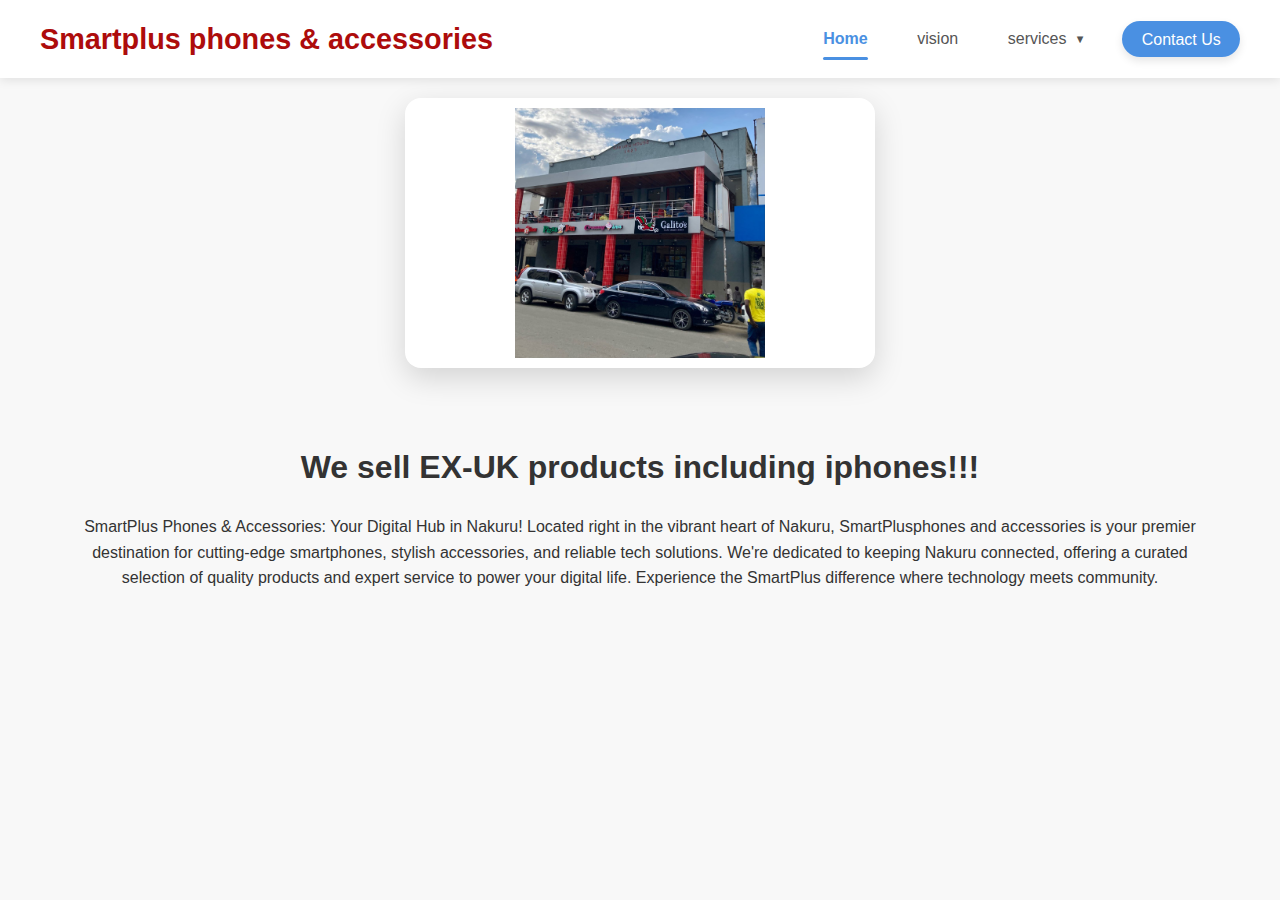
<file: index.html>
<!DOCTYPE html>
<html lang="eng-us">
    <head>
    <meta charset="utf-8">
    <meta name="viewport" content="width=device-width, initial-scale=1.0">
    <meta http-equiv="X-UA-Compatible" content="IE=edge">
    <link rel="stylesheet" href="smart.css">
    </head>
  
<body>

<header class="main-header">
    
 <nav class="navbar">
            <a href="#" class="navbar-brand">Smartplus phones & accessories</a>

            <ul class="navbar-nav">
                <li class="nav-item"><a href="#home" class="nav-link current">Home</a></li>
                <li class="nav-item"><a href="vision.html" class="nav-link">vision</a></li>
                <li class="nav-item dropdown">
                    <a href="#services" class="nav-link dropdown-toggle" aria-expanded="false">services</a>
                    <div class="dropdown-menu">
                        <a href="iphone.html" class="dropdown-item">iphones</a>
                        <a href="#service2" class="dropdown-item">samsung</a>
                        <a href="repair.html" class="dropdown-item">iphone repair</a>
                    </div>
                </li>
                <li class="nav-item"><a href="contact.html" class="nav-link btn-cta">Contact Us</a></li>
            </ul>
        </nav>
    </header>



    <div class="main-container">

       <div class="image-wrapper">

         <img src="images/masters.PNG" height="250px" width="250px">
       </div>

         <div class="text-content">
            <h1 class="text-4xl md:text-5xl font-bold text-gray-800 mb-4">We sell EX-UK products including iphones!!!</h1>
            <p class="text-lg text-gray-700 leading-relaxed mb-6">
              
              SmartPlus Phones & Accessories: Your Digital Hub in Nakuru!
              Located right in the vibrant heart of Nakuru, SmartPlusphones and accessories is your premier destination for cutting-edge smartphones,
              stylish accessories, and reliable tech solutions. We're dedicated to keeping Nakuru connected, offering a curated
              selection of quality products and expert service to power your digital life. 
              Experience the SmartPlus difference where technology meets community.
    </div>


        

  



</body>

</header>
</file>
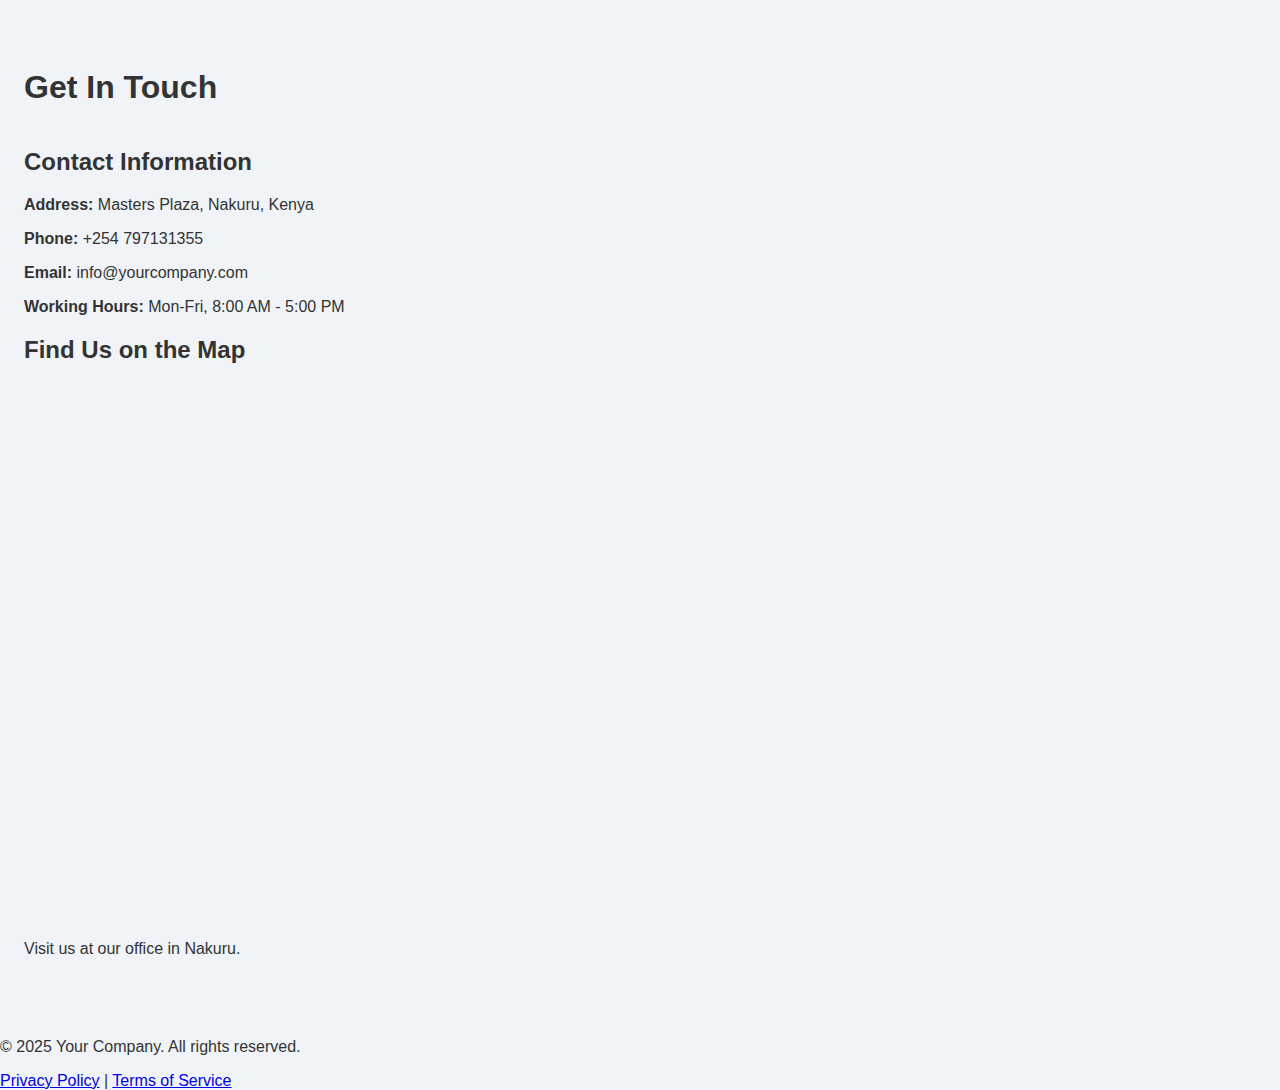
<file: contact.html>
<!DOCTYPE html>
<html lang="eng-us">
    <head>
    <meta charset="utf-8">
    <meta name="viewport" content="width=device-width, initial-scale=1.0">
    <meta http-equiv="X-UA-Compatible" content="IE=edge">
    <link rel="stylesheet" href="contact.css">
    </head>
<body>
     <main class="contact-main container mx-auto">
        <h1 class="text-5xl font-extrabold text-gray-900 text-center mb-12">Get In Touch</h1>

        <div class="contact-grid max-w-7xl mx-auto">

            <!-- Contact Form Section -->
           
            <!-- Contact Information & Map Sidebar -->
            <div class="space-y-8">
                <!-- Contact Info Card -->
                <div class="bg-white p-8 rounded-xl shadow-lg">
                    <h2 class="text-3xl font-bold text-gray-800 mb-6">Contact Information</h2>
                    <div class="space-y-4 text-lg text-gray-700">
                        <p><strong class="text-indigo-600">Address:</strong> Masters Plaza, Nakuru, Kenya</p>
                        <p><strong class="text-indigo-600">Phone:</strong> +254 797131355</p>
                        <p><strong class="text-indigo-600">Email:</strong> info@yourcompany.com</p>
                        <p><strong class="text-indigo-600">Working Hours:</strong> Mon-Fri, 8:00 AM - 5:00 PM</p>
                    </div>
                </div>

                <!-- Map Placeholder Card -->
                <div class="bg-white p-6 rounded-xl shadow-lg">
                    <h2 class="text-3xl font-bold text-gray-800 mb-6">Find Us on the Map</h2>
                    <div class="map-container">
                        <!-- Replace with your actual Google Maps embed iframe -->
                        <iframe
                            src="https://www.google.com/maps/embed?pb=!1m18!1m12!1m3!1d15958.33089408719!2d36.0694155!3d-0.3013892!2m3!1f0!2f0!3f0!3m2!1i1024!2i768!4f13.1!3m3!1m2!1s0x182a3821034c56e3%3A0x889814206e23d77a!2sNakuru!5e0!3m2!1sen!2ske!4v1688630400000!5m2!1sen!2ske"
                            allowfullscreen="" loading="lazy" referrerpolicy="no-referrer-when-downgrade">
                        </iframe>
                    </div>
                    <p class="text-sm text-gray-500 mt-4 text-center">
                        Visit us at our office in Nakuru.
                    </p>
                </div>
            </div>

        </div>
    </main>

    <!-- Footer Section (Similar to previous examples for consistency) -->
    <footer class="bg-gray-800 text-gray-300 p-6 text-center shadow-inner mt-auto">
        <div class="container mx-auto">
            <p>&copy; 2025 Your Company. All rights reserved.</p>
            <div class="mt-3 text-sm">
                <a href="#" class="hover:text-white transition duration-300">Privacy Policy</a> |
                <a href="#" class="hover:text-white transition duration-300">Terms of Service</a>
            </div>
        </div>
    </footer>

</body>
</html>
</file>
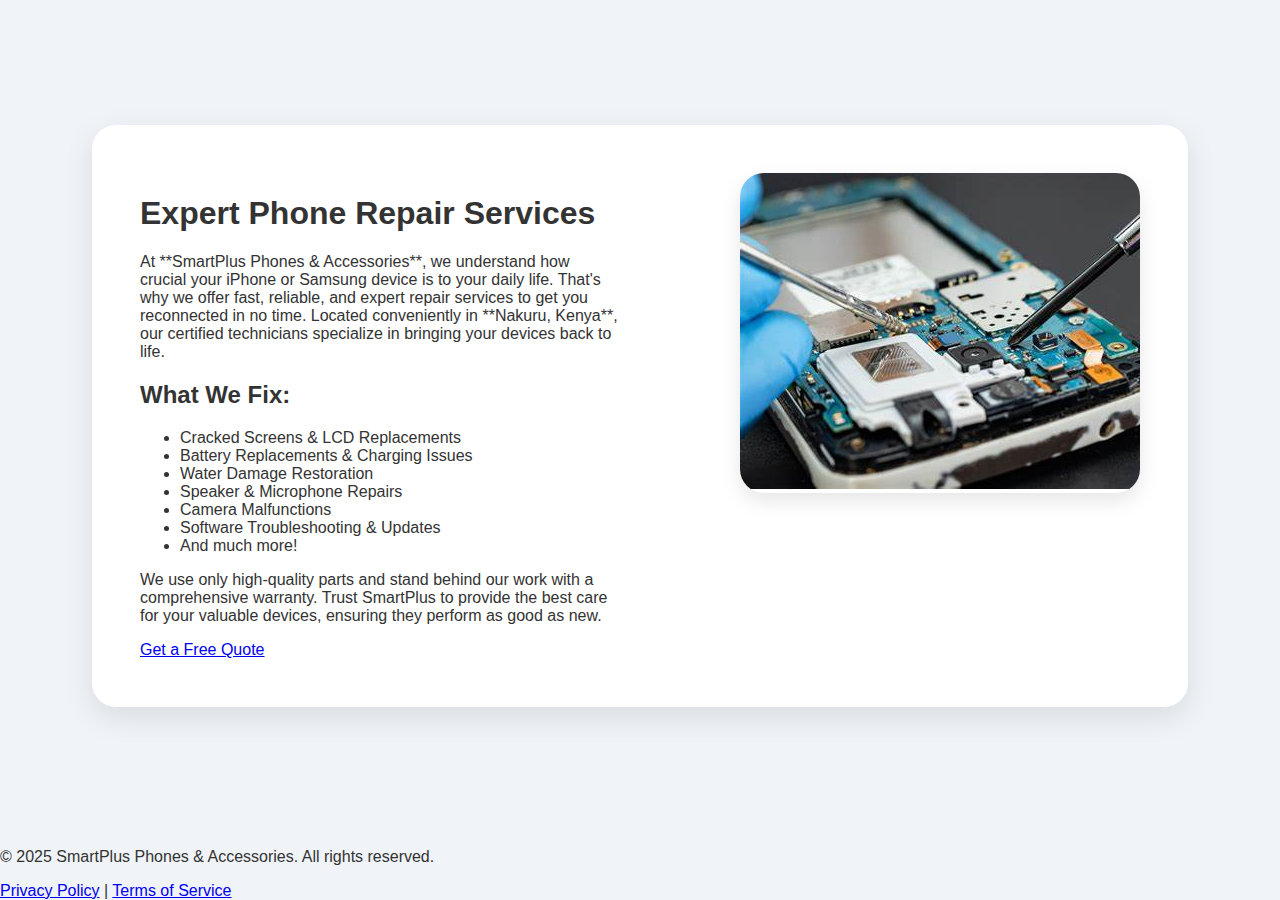
<file: repair.html>
<!DOCTYPE html>
<html lang="eng-us">
    <head>
    <meta charset="utf-8">
    <meta name="viewport" content="width=device-width, initial-scale=1.0">
    <meta http-equiv="X-UA-Compatible" content="IE=edge">
    <link rel="stylesheet" href="repair.css">
    </head>
  
<body>
        <main class="main-content-wrapper">
        <div class="repair-description-container">

            <!-- Text Content -->
            <div class="text-content text-center md:text-left">
                <h1 class="text-5xl font-extrabold text-gray-900 mb-6 leading-tight">
                    Expert <span class="text-indigo-700">Phone Repair</span> Services
                </h1>
                <p class="text-xl text-gray-700 leading-relaxed mb-6">
                    At **SmartPlus Phones & Accessories**, we understand how crucial your iPhone or Samsung device is to your daily life. That's why we offer fast, reliable, and expert repair services to get you reconnected in no time. Located conveniently in **Nakuru, Kenya**, our certified technicians specialize in bringing your devices back to life.
                </p>
                <h2 class="text-3xl font-bold text-gray-800 mb-4">
                    What We Fix:
                </h2>
                <ul class="list-disc list-inside text-lg text-gray-700 leading-relaxed mb-8">
                    <li>Cracked Screens & LCD Replacements</li>
                    <li>Battery Replacements & Charging Issues</li>
                    <li>Water Damage Restoration</li>
                    <li>Speaker & Microphone Repairs</li>
                    <li>Camera Malfunctions</li>
                    <li>Software Troubleshooting & Updates</li>
                    <li>And much more!</li>
                </ul>
                <p class="text-lg text-gray-600 leading-relaxed mb-8">
                    We use only high-quality parts and stand behind our work with a comprehensive warranty. Trust SmartPlus to provide the best care for your valuable devices, ensuring they perform as good as new.
                </p>
                <a href="#" class="inline-block bg-indigo-600 hover:bg-indigo-700 text-white font-semibold py-3 px-8 rounded-full shadow-lg transition duration-300 ease-in-out transform hover:-translate-y-1">
                    Get a Free Quote
                </a>
            </div>

            <!-- Image related to repair services -->
            <div class="repair-image-wrapper">
                <img
                    src="images/repair.PNG"
                    alt="Technician repairing a smartphone">
                
            </div>

        </div>
    </main>

    <!-- Footer Section -->
    <footer class="bg-gray-800 text-gray-300 p-6 text-center shadow-inner mt-auto">
        <div class="container mx-auto">
            <p>&copy; 2025 SmartPlus Phones & Accessories. All rights reserved.</p>
            <div class="mt-3 text-sm">
                <a href="#" class="hover:text-white transition duration-300">Privacy Policy</a> |
                <a href="#" class="hover:text-white transition duration-300">Terms of Service</a>
            </div>
        </div>
    </footer>

</body>
</html>
</file>
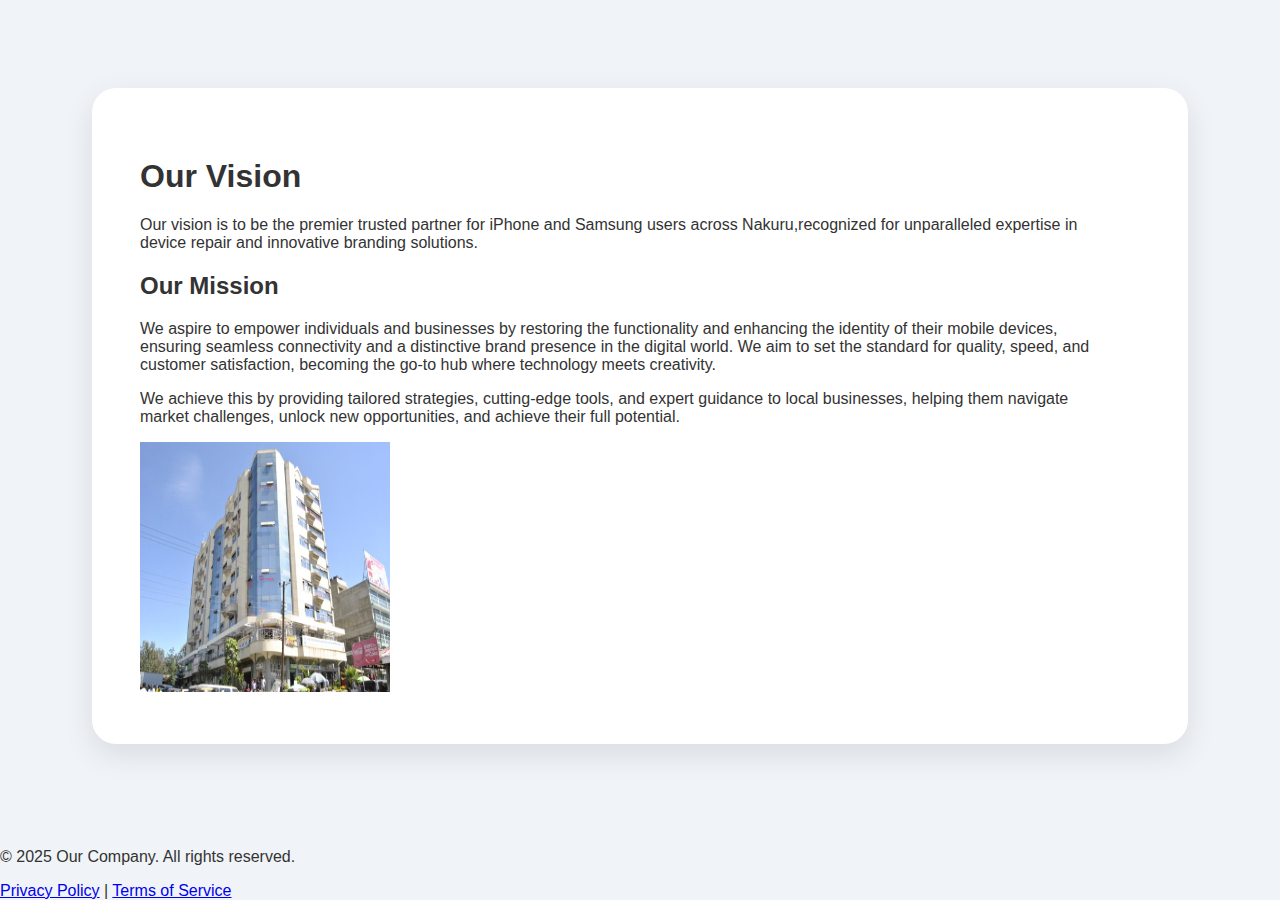
<file: vision.html>
<!DOCTYPE html>
<html lang="eng-us">
    <head>
    <meta charset="utf-8">
    <meta name="viewport" content="width=device-width, initial-scale=1.0">
    <meta http-equiv="X-UA-Compatible" content="IE=edge">
    <link rel="stylesheet" href="smartvision.css">
    </head>

   
    <!-- Main Content Section -->
    <main class="main-content">
        <div class="vision-mission-container">
            <!-- Text Content for Vision and Mission -->
            <div class="text-content text-center md:text-left">
                <h1 class="text-5xl font-extrabold text-gray-900 mb-6 leading-tight">
                    Our <span class="text-indigo-700">Vision</span>
                </h1>
                <p class="text-xl text-gray-700 leading-relaxed mb-10"></p>
                 Our vision is to be the premier trusted partner for iPhone and Samsung users across Nakuru,recognized for unparalleled expertise in device repair and innovative branding solutions. 

                </p>

                <h2 class="text-4xl font-bold text-gray-800 mb-5 leading-tight">
                    Our <span class="text-purple-700">Mission</span>
                </h2>
                <p class="text-2xl font-semibold text-gray-700 leading-relaxed mb-8 border-l-4 border-purple-500 pl-4 italic">
                   
                   We aspire to empower individuals and businesses by restoring the functionality and enhancing the identity of their mobile devices, ensuring seamless connectivity and a distinctive brand presence in the digital world. We aim to set the standard for quality, speed, and customer satisfaction, becoming the go-to hub where technology meets creativity.
                </p>
                <p class="text-lg text-gray-600">
                    We achieve this by providing tailored strategies, cutting-edge tools, and expert guidance to local businesses, helping them navigate market challenges, unlock new opportunities, and achieve their full potential.
                </p>
            
            
            <!-- Image related to the mission -->
            <img
                src="images/images.PNG"alt="Masters plaza" height="250px" width="250px">




           


                
        </div>




    </main>

    <!-- Footer Section -->
    <footer class="bg-gray-800 text-gray-300 p-6 text-center shadow-inner mt-auto">
        <div class="container mx-auto">
            <p>&copy; 2025 Our Company. All rights reserved.</p>
            <div class="mt-3 text-sm">
                <a href="#" class="hover:text-white transition duration-300">Privacy Policy</a> |
                <a href="#" class="hover:text-white transition duration-300">Terms of Service</a>
            </div>
        </div>
    </footer>

</body>
</html>




  </body>
</file>
<file: smart.css>
body {
    margin: 0;
    font-family: 'Inter', sans-serif; /* Using the optional Google Font */
    line-height: 1.6;
    color: #333;
    background-color: #f8f8f8;
}

/* Main Header */
.main-header {
    background-color: #fff;
    box-shadow: 0 2px 10px rgba(0, 0, 0, 0.1);
    position: sticky; /* Makes the header stick to the top */
    top: 0;
    z-index: 1000; /* Ensures it stays above other content */
}

/* Navbar Container */
.navbar {
    display: flex;
    justify-content: space-between; /* Puts brand on left, nav items on right */
    align-items: center;
    padding: 1rem 1.5rem;
    max-width: 1200px; /* Limits width on larger screens */
    margin: 0 auto; /* Centers the navbar */
}

/* Brand/Logo */
.navbar-brand {
    font-size: 1.8rem;
    font-weight: 700;
    color: rgb(173, 12, 12); /* A nice red color */
    text-decoration: none;
    transition: color 0.3s ease;
}
.navbar-brand:hover {
    color: #357ABD;
}

/* Desktop Navigation List */
.navbar-nav {
    list-style: none;
    margin: 0;
    padding: 0;
    display: flex; /* Display items in a row */
    align-items: center;
}

.nav-item {
    margin-left: 1.5rem; /* Space between nav items */
}

.nav-link {
    color: #555;
    text-decoration: none;
    font-weight: 500;
    padding: 0.5rem 0.8rem;
    border-radius: 5px;
    transition: all 0.3s ease;
    position: relative; /* For the active indicator */
}

.nav-link:hover {
    color: #4A90E2;
    background-color: #f0f8ff; /* Light background on hover */
}

/* Active/Current Page Link */
.nav-link.current {
    color: #4A90E2;
    font-weight: 600;
}
.nav-link.current::after { /* Small underline for active page */
    content: '';
    position: absolute;
    left: 0.8rem;
    right: 0.8rem;
    bottom: -5px; /* Adjust based on padding */
    height: 3px;
    background-color: #4A90E2;
    border-radius: 2px;
}

/* Call to Action Button */
.nav-link.btn-cta {
    background-color: #4A90E2;
    color: #fff;
    padding: 0.6rem 1.2rem;
    border-radius: 50px; /* Pill shape */
    transition: background-color 0.3s ease, transform 0.2s ease;
    box-shadow: 0 4px 8px rgba(0, 0, 0, 0.1);
}
.nav-link.btn-cta:hover {
    background-color: #357ABD;
    transform: translateY(-2px); /* Slight lift on hover */
    box-shadow: 0 6px 12px rgba(0, 0, 0, 0.15);
}

/* Dropdown Menu */
.nav-item.dropdown {
    position: relative;
}

.dropdown-toggle::after { /* Down arrow indicator */
    content: ' \25BC'; /* Unicode for down arrow */
    font-size: 0.7em;
    vertical-align: middle;
    margin-left: 5px;
}

.dropdown-menu {
    display: none; /* Hidden by default */
    position: absolute;
    top: 100%; /* Position below the parent link */
    left: 0;
    background-color: #fff;
    box-shadow: 0 4px 10px rgba(0, 0, 0, 0.1);
    min-width: 160px;
    border-radius: 5px;
    overflow: hidden; /* Ensures rounded corners on items */
    padding: 0.5rem 0;
    z-index: 10; /* Ensure it's above other content */
}

.nav-item.dropdown:hover .dropdown-menu {
    display: block; /* Show on hover */
}

.dropdown-item {
    display: block;
    padding: 0.8rem 1rem;
    color: #555;
    text-decoration: none;
    transition: background-color 0.2s ease, color 0.2s ease;
}
.dropdown-item:hover {
    background-color: #f0f8ff;
    color: #4A90E2;
}

/* Mobile Toggler (Hamburger Icon) */
.navbar-toggler {
    display: none; /* Hidden by default on desktop */
    flex-direction: column;
    justify-content: space-between;
    width: 30px;
    height: 20px;
    background: transparent;
    border: none;
    cursor: pointer;
    padding: 0;
    z-index: 1001; /* Ensure it's above the mobile menu */
}

.toggler-icon {
    display: block;
    width: 100%;
    height: 3px;
    background-color: #555;
    border-radius: 2px;
    transition: all 0.3s ease;
}

/* Animation for Hamburger to Close Icon */
.navbar-toggler.active .toggler-icon:nth-child(1) {
    transform: translateY(8.5px) rotate(45deg);
}
.navbar-toggler.active .toggler-icon:nth-child(2) {
    opacity: 0;
}
.navbar-toggler.active .toggler-icon:nth-child(3) {
    transform: translateY(-8.5px) rotate(-45deg);
}

/* Mobile Navigation Overlay */
.mobile-overlay {
    position: fixed;
    top: 0;
    left: 0;
    width: 100%;
    height: 100%;
    background-color: rgba(0, 0, 0, 0.6);
    z-index: 999;
    visibility: hidden; /* Hidden by default */
    opacity: 0;
    transition: opacity 0.3s ease, visibility 0.3s ease;
}
.mobile-overlay.active {
    visibility: visible;
    opacity: 1;
}

/* Mobile Navigation List (Slide-in Effect) */
.navbar-nav.mobile-active {
    transform: translateX(0); /* Slide in */
    box-shadow: -5px 0 15px rgba(0, 0, 0, 0.1);
}

/* Media Queries for Responsiveness */
@media (max-width: 768px) { /* Adjust breakpoint as needed */
    .navbar {
        padding: 0.8rem 1rem; /* Slightly smaller padding on mobile */
    }

    .navbar-toggler {
        display: flex; /* Show hamburger on mobile */
    }

    .navbar-nav {
        /* Mobile specific styles for the menu */
        flex-direction: column; /* Stack items vertically */
        position: fixed; /* Fixed position for slide-in menu */
        top: 0;
        right: 0; /* Starts off-screen to the right */
        width: 280px; /* Width of the mobile menu */
        height: 100%;
        background-color: #fff;
        padding: 4rem 1.5rem 1.5rem; /* Top padding to clear header */
        transform: translateX(100%); /* Initially off-screen */
        transition: transform 0.3s ease-out; /* Smooth slide-in */
        box-shadow: none; /* Remove desktop shadow */
        z-index: 1000;
        overflow-y: auto; /* Enable scrolling for long menus */
    }

    .nav-item {
        margin: 0; /* Remove horizontal margins */
        width: 100%;
        text-align: left;
        border-bottom: 1px solid #eee; /* Separator for mobile links */
    }
    .nav-item:last-child {
        border-bottom: none;
    }

    .nav-link {
        padding: 1rem 0; /* Larger clickable area on mobile */
        display: block; /* Make link fill item width */
    }
    .nav-link.current::after {
        left: 0; /* Adjust underline position for mobile */
        right: auto;
        width: 40px; /* Fixed width underline */
        bottom: 0;
    }

    /* Dropdown on mobile */
    .nav-item.dropdown .dropdown-menu {
        position: static; /* Stack dropdown items normally */
        display: block; /* Always show when parent is active (controlled by JS) */
        background-color: #f9f9f9;
        box-shadow: none;
        padding: 0.5rem 0 0.5rem 1rem; /* Indent dropdown items */
        border-radius: 0;
    }
    .dropdown-item {
        padding: 0.6rem 1rem;
    }

    .dropdown-toggle::after {
        content: ' \25BC'; /* Ensure arrow is still there */
        float: right; /* Align arrow to the right */
        transform: rotate(0deg);
        transition: transform 0.3s ease;
    }

    .nav-item.dropdown.open .dropdown-toggle::after {
        transform: rotate(180deg); /* Rotate arrow when dropdown is open */
    }
}
.main-container{

   display:flex;
   justify-content: flex-start;
   padding: 20px;
   margin:auto;
   width:100%;
   max-width:1200px;
   align-items: center;
   gap:2rem;
   flex-direction: column;

}
  .image-wrapper {
            /* This wrapper helps control the image size and adds visual flair */
            width: 90%; /* Take up most of the width on small screens */
            max-width: 450px; /* Max width for the image */
            padding: 10px; /* Inner padding for the image */
            background-color: #fff;
            border-radius: 16px; /* More rounded corners for the wrapper */
            box-shadow: 0 10px 30px rgba(0, 0, 0, 0.15); /* Stronger shadow */
            display: flex; /* Flex to center image within its wrapper */
            justify-content: center;
            align-items: center;
}

 .text-content {
            flex-grow: 1; /* Allows text to take up remaining space */
            padding: 20px;
            text-align: center; /* Center text on small screens */
}
</file>
<file: contact.css>
body {
            font-family: 'Inter', sans-serif;
            margin: 0;
            padding: 0;
            background-color: #f0f4f8; /* Light background for the page */
            color: #333;
            display: flex;
            flex-direction: column;
            min-height: 100vh; /* Ensures footer sticks to bottom */
        }

        /* Input and Textarea Focus Styles (Tailwind provides basic, but custom can enhance) */
        input:focus, textarea:focus {
            outline: none;
            border-color: #6366f1; /* Tailwind indigo-500 */
            box-shadow: 0 0 0 3px rgba(99, 102, 241, 0.3); /* Custom focus ring */
        }

        /* Main content section layout */
        .contact-main {
            flex-grow: 1; /* Allows main content to take available space */
            padding: 3rem 1.5rem; /* Vertical and horizontal padding */
        }

        /* Container for content sections (form, info, map) */
        .contact-grid {
            display: grid;
            gap: 2rem; /* Space between grid items */
            grid-template-columns: 1fr; /* Single column on mobile */
        }

        /* Responsive grid adjustments */
        @media (min-width: 768px) {
            .contact-grid {
                grid-template-columns: 2fr 1fr; /* Form takes 2/3, info 1/3 on desktop */
            }
        }

        @media (min-width: 1024px) {
            .contact-grid {
                grid-template-columns: 3fr 2fr; /* Adjust ratios for larger desktops */
            }
        }

        /* Map Embed Styles */
        .map-container {
            position: relative;
            width: 100%;
            padding-bottom: 75%; /* 4:3 Aspect Ratio (height / width * 100%) */
            height: 0;
            overflow: hidden;
            border-radius: 1rem; /* Match card styling */
        }

        .map-container iframe {
            position: absolute;
            top: 0;
            left: 0;
            width: 100%;
            height: 100%;
            border: 0;
        }
</file>
<file: repair.css>
body {
            font-family: 'Inter', sans-serif;
            margin: 0;
            padding: 0;
            background-color: #f0f4f8; /* Light background for the page */
            color: #333;
            display: flex;
            flex-direction: column;
            min-height: 100vh; /* Ensures footer sticks to bottom */
        }

        /* Main content area styling */
        .main-content-wrapper {
            flex-grow: 1; /* Allows main content to take available space */
            padding: 3rem 1.5rem; /* Overall padding for the main area */
            display: flex;
            justify-content: center;
            align-items: center; /* Vertically centers the content block */
        }

        /* Container for content sections (image and text) */
        .repair-description-container {
            background-color: #ffffff;
            border-radius: 1.5rem; /* Rounded corners */
            box-shadow: 0 10px 30px rgba(0, 0, 0, 0.1); /* Soft shadow */
            padding: 2.5rem; /* Inner padding */
            max-width: 1000px; /* Max width for content on large screens */
            width: 100%;
            display: flex;
            flex-direction: column; /* Stack on mobile */
            gap: 2.5rem; /* Space between sections */
            align-items: center; /* Center items when stacked */
        }

        /* Image styling and hover effect */
        .repair-image-wrapper {
            flex-shrink: 0; /* Prevent image from shrinking */
            width: 100%; /* Full width on mobile */
            max-width: 450px; /* Max width for the image */
            border-radius: 1.5rem; /* Matches container roundedness */
            overflow: hidden; /* Ensures image corners are rounded */
            box-shadow: 0 8px 20px rgba(0, 0, 0, 0.1); /* Image shadow */
            transition: transform 0.4s ease-out, box-shadow 0.4s ease-out; /* Smooth hover transition */
        }

        .repair-image-wrapper:hover {
            transform: scale(1.02); /* Slightly enlarge image on hover */
            box-shadow: 0 12px 25px rgba(0, 0, 0, 0.15); /* Deeper shadow on hover */
        }

        .repair-image {
            width: 100%;
            height: 100%;
            object-fit: cover; /* Ensures image covers its area */
            display: block; /* Removes extra space below image */
        }

        /* Responsive adjustments for larger screens */
        @media (min-width: 768px) {
            .repair-description-container {
                flex-direction: row; /* Side-by-side on desktop */
                justify-content: space-between; /* Space out content */
                align-items: flex-start; /* Align sections to the top */
                padding: 3rem; /* More padding on desktop */
            }

            .repair-image-wrapper {
                order: 2; /* Image on the right for desktop */
                max-width: 400px; /* Adjust max width for desktop */
                margin-left: 2.5rem; /* Space between text and image */
            }

            .text-content {
                order: 1; /* Text on the left for desktop */
                flex: 2; /* Text content takes more space */
                padding-right: 2.5rem; /* Space between text and image */
            }
        }
</file>
<file: smartvision.css>
body {
        font-family: 'Inter', sans-serif;
        margin: 0;
        padding: 0;
        background-color: #f0f4f8; /* Light background for the page */
        color: #333;
        display: flex;
        flex-direction: column;
        min-height: 100vh; /* Ensures footer sticks to bottom */
        }

        /* Main content area styling */
        .main-content {
            flex-grow: 1; /* Allows main content to take available space */
            display: flex;
            align-items: center; /* Vertically center content if there's extra space */
            justify-content: center; /* Horizontally center content */
            padding: 2rem; /* Overall padding for the main area */
        }

        /* Container for Vision/Mission and Image */
        .vision-mission-container {
            background-color: #ffffff;
            border-radius: 1.5rem; /* Rounded corners */
            box-shadow: 0 10px 30px rgba(0, 0, 0, 0.1); /* Soft shadow */
            padding: 2.5rem; /* Inner padding */
            max-width: 1000px; /* Max width for content on large screens */
            width: 100%;
            display: flex;
            flex-direction: column; /* Stack on mobile */
            gap: 2.5rem; /* Space between sections */
            align-items: center; /* Center items when stacked */
        }

        /* Image styling */
        .mission-image {
            width: 100%; /* Full width on mobile */
            max-width: 450px; /* Max width for the image */
            height: auto; /* Maintain aspect ratio */
            border-radius: 1rem; /* Rounded corners for image */
            box-shadow: 0 8px 20px rgba(0, 0, 0, 0.1); /* Image shadow */
            object-fit: cover; /* Ensure image covers its area */
        }

        /* Responsive adjustments for larger screens */
        @media (min-width: 768px) {
            .vision-mission-container {
                flex-direction: row; /* Side-by-side on desktop */
                justify-content: space-between; /* Space out content */
                align-items: flex-start; /* Align sections to the top */
                padding: 3rem; /* More padding on desktop */
            }

            .text-content {
                flex: 2; /* Text content takes more space */
                padding-right: 2.5rem; /* Space between text and image */
            }

            .mission-image {
                flex: 1; /* Image takes less space */
                max-width: 350px; /* Adjust max width for desktop */
            }
        }
</file>
